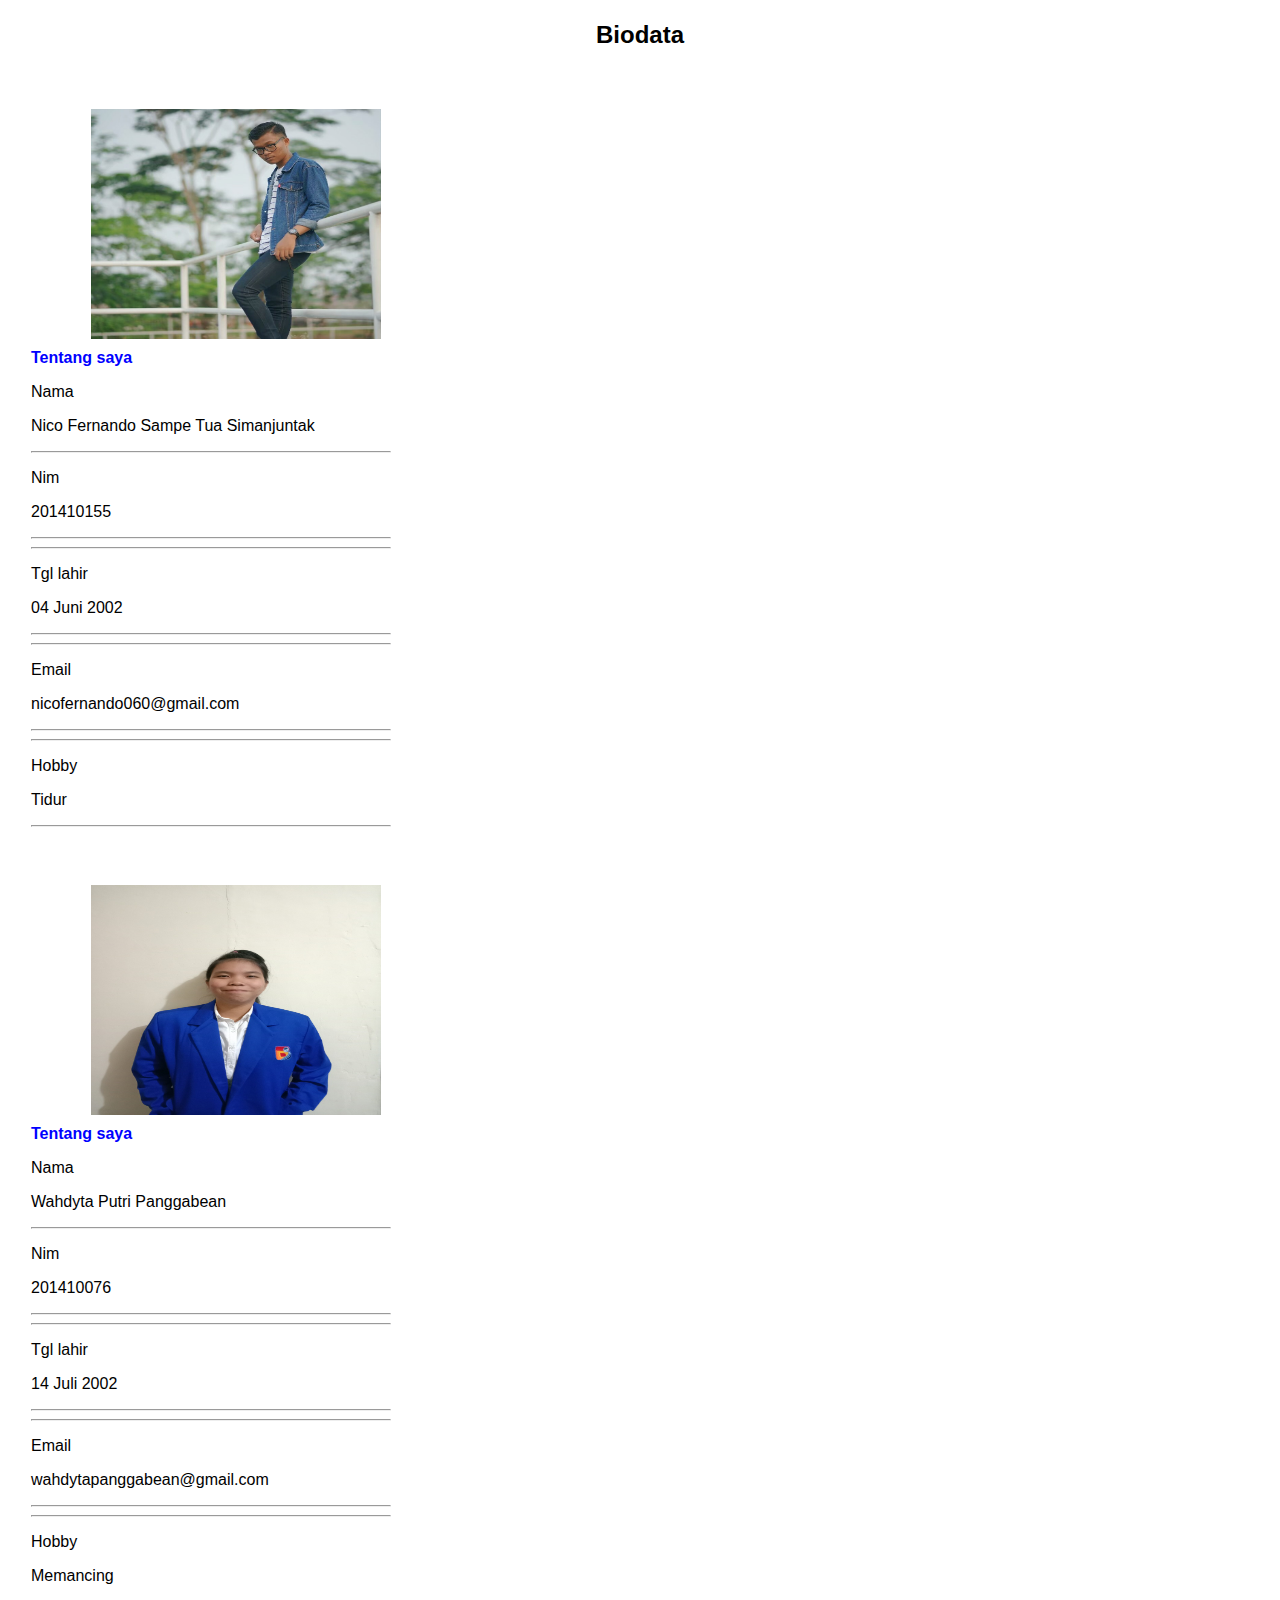
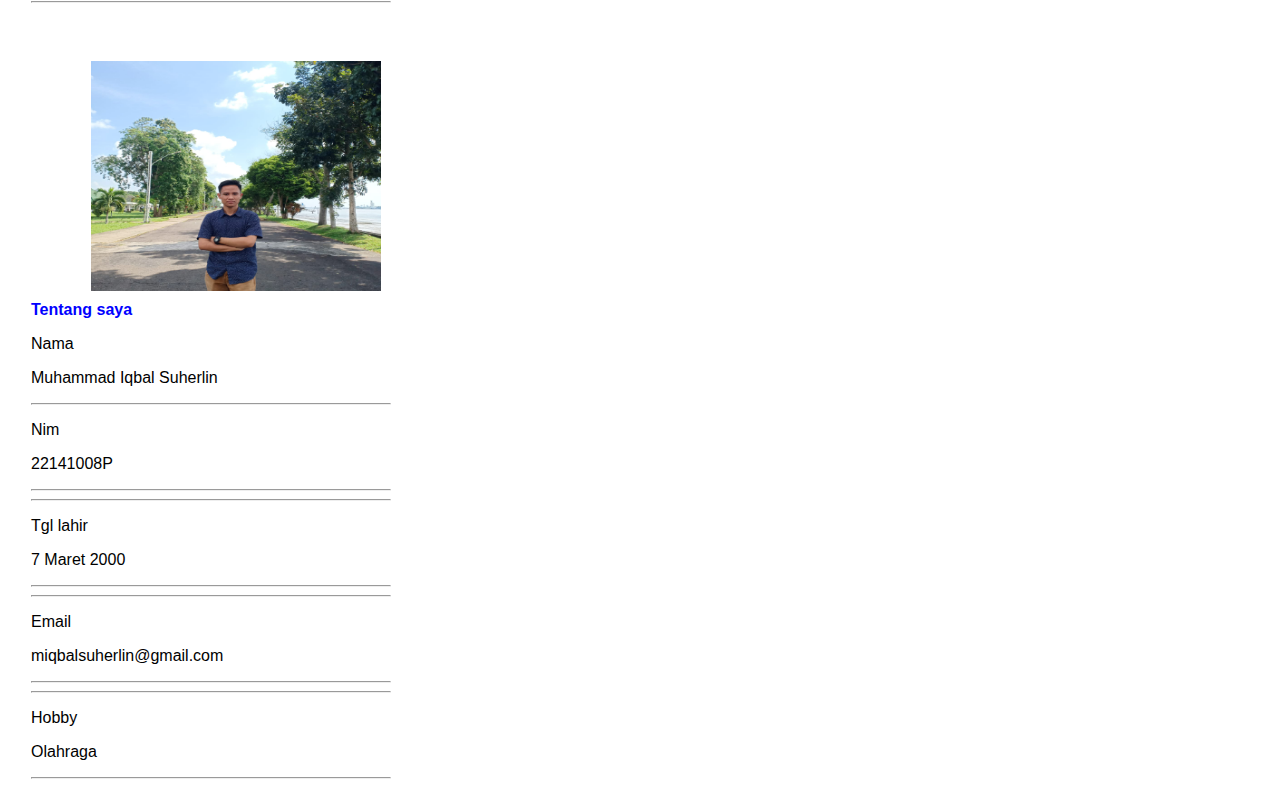
<file: biodata.html>
<!DOCTYPE html>
<html lang="en">
<head>
    <meta charset="UTF-8">
    <meta http-equiv="X-UA-Compatible" content="IE=edge">
    <meta name="viewport" content="width=device-width, initial-scale=1">
    <meta name="viewport" content="width=device-width, initial-scale=1.0">
    <title>Biodata</title>
    <!--LINK-->
    <link rel="stylesheet" href="bio.css">
    <link href="https://cdn.jsdelivr.net/npm/bootstrap@5.0.2/dist/css/bootstrap.min.css" rel="stylesheet" integrity="sha384-EVSTQN3/azprG1Anm3QDgpJLIm9Nao0Yz1ztcQTwFspd3yD65VohhpuuCOmLASjC" crossorigin="anonymous">
    <link href="https://cdn.jsdelivr.net/npm/bootstrap@5.0.2/dist/css/bootstrap.min.css" rel="stylesheet" integrity="sha384-EVSTQN3/azprG1Anm3QDgpJLIm9Nao0Yz1ztcQTwFspd3yD65VohhpuuCOmLASjC" crossorigin="anonymous">
    <script src="https://cdn.jsdelivr.net/npm/bootstrap@5.0.2/dist/js/bootstrap.bundle.min.js" integrity="sha384-MrcW6ZMFYlzcLA8Nl+NtUVF0sA7MsXsP1UyJoMp4YLEuNSfAP+JcXn/tWtIaxVXM" crossorigin="anonymous"></script>

</head>
<header>
    <h2 style="text-align:center;">Biodata</h2>
</header>
<body>
    <div class="row row-cols-1 row-cols-md-3 g-4 bodydepan" style="margin-top: 30px; margin-left: 10px; margin-right: 10px;">
  <div class="col"">
    <div class="card">
      <div class="headcard">
        <img src="assets/saye.jpeg" class="card-img-top" alt="..." style="display:100px ; width: 310px; height: 250px;">
      </div>
      <!--<img src="assets/saye.jpeg" class="card-img-top" alt="..." style="display:100px ; width: 310px; height: 250px;">-->
      <div class="card-body">
        <h7 class="card-title " style="color:blue;"><b>Tentang saya</b></h7>
        <div class="row">
          <div class="col-sm-3">
            <p class="mb-0">Nama</p>
          </div>
          <div class="col-sm-9">
            <p class="text-muted mb-0">Nico Fernando Sampe Tua Simanjuntak</p>
          </div>
        </div>
        <hr>
        <div class="row">
          <div class="col-sm-3">
            <p class="mb-0">Nim</p>
          </div>
          <div class="col-sm-9">
            <p class="text-muted mb-0">201410155</p>
          </div>
        </div>
        <hr>
        <hr>
        <div class="row">
          <div class="col-sm-3">
            <p class="mb-0">Tgl lahir</p>
          </div>
          <div class="col-sm-9">
            <p class="text-muted mb-0">04 Juni 2002</p>
          </div>
        </div>
        <hr>
        <hr>
        <div class="row">
          <div class="col-sm-3">
            <p class="mb-0">Email</p>
          </div>
          <div class="col-sm-9">
            <p class="text-muted mb-0">nicofernando060@gmail.com</p>
          </div>
        </div>
        <hr>
        <hr>
        <div class="row">
          <div class="col-sm-3">
            <p class="mb-0">Hobby </p>
          </div>
          <div class="col-sm-9">
            <p class="text-muted mb-0">Tidur</p>
          </div>
        </div>
        <hr>
      </div>
    </div>
  </div>
  <div class="col"">
    <div class="card">
      <div class="headcard">
        <img src="assets/wahed.jpg" class="card-img-top" alt="..." style="display:100px ; width: 310px; height: 250px;">
      </div>
      <div class="card-body">
        <h7 class="card-title " style="color:blue;"><b>Tentang saya</b></h7>
        <div class="row">
          <div class="col-sm-3">
            <p class="mb-0">Nama</p>
          </div>
          <div class="col-sm-9">
            <p class="text-muted mb-0">Wahdyta Putri Panggabean</p>
          </div>
        </div>
        <hr>
        <div class="row">
          <div class="col-sm-3">
            <p class="mb-0">Nim</p>
          </div>
          <div class="col-sm-9">
            <p class="text-muted mb-0">201410076</p>
          </div>
        </div>
        <hr>
        <hr>
        <div class="row">
          <div class="col-sm-3">
            <p class="mb-0">Tgl lahir</p>
          </div>
          <div class="col-sm-9">
            <p class="text-muted mb-0">14 Juli 2002</p>
          </div>
        </div>
        <hr>
        <hr>
        <div class="row">
          <div class="col-sm-3">
            <p class="mb-0">Email</p>
          </div>
          <div class="col-sm-9">
            <p class="text-muted mb-0">wahdytapanggabean@gmail.com</p>
          </div>
        </div>
        <hr>
        <hr>
        <div class="row">
          <div class="col-sm-3">
            <p class="mb-0">Hobby </p>
          </div>
          <div class="col-sm-9">
            <p class="text-muted mb-0">Memancing</p>
          </div>
        </div>
        <hr>
      </div>
    </div>
  </div>

  <div class="col"">
    <div class="card">
      <div class="headcard">
        <img src="assets/iqbal.jpg" class="card-img-top" alt="..." style="display:100px ; width: 310px; height: 250px;">
      </div>
      <div class="card-body">
        <h7 class="card-title " style="color:blue;"><b>Tentang saya</b></h7>
        <div class="row">
          <div class="col-sm-3">
            <p class="mb-0">Nama</p>
          </div>
          <div class="col-sm-9">
            <p class="text-muted mb-0">Muhammad Iqbal Suherlin</p>
          </div>
        </div>
        <hr>
        <div class="row">
          <div class="col-sm-3">
            <p class="mb-0">Nim</p>
          </div>
          <div class="col-sm-9">
            <p class="text-muted mb-0">22141008P</p>
          </div>
        </div>
        <hr>
        <hr>
        <div class="row">
          <div class="col-sm-3">
            <p class="mb-0">Tgl lahir</p>
          </div>
          <div class="col-sm-9">
            <p class="text-muted mb-0">7 Maret 2000</p>
          </div>
        </div>
        <hr>
        <hr>
        <div class="row">
          <div class="col-sm-3">
            <p class="mb-0">Email</p>
          </div>
          <div class="col-sm-9">
            <p class="text-muted mb-0">miqbalsuherlin@gmail.com</p>
          </div>
        </div>
        <hr>
        <hr>
        <div class="row">
          <div class="col-sm-3">
            <p class="mb-0">Hobby </p>
          </div>
          <div class="col-sm-9">
            <p class="text-muted mb-0">Olahraga</p>
          </div>
        </div>
        <hr>
      </div>
    </div>
  </div>

</div>

<script src="bio.js"></script>
</body>
</html>
</file>
<file: bio.css>
*{
    box-sizing: border-box;
}

body {
    font-family: sans-serif;
    margin: 0;
    padding: 1px;
    background-color:white;
}

.card{
    box-shadow: 0 4px 8px 0 rgba(0, 0, 0,);
    border-radius: 5px;
    padding: 20px;
    height: 650x;
    width: 400px;
}


aside{
    float: center;
    width: 25%;
    padding-left: 20px;
    font-size: 20;
}

.sidebar img{
    width: 100%;
    float: inline-end;
    padding: 10px;
    border-radius: 0%;
}

.card img{
    width: 250px;
    height: 250px;
    float: inline-end;
    padding: 10px;
    border-radius: 0%;
}

.sidebar h2{
    font-weight: bold;
    color: magenta;
}
header{
    display: inline;
}
</file>
